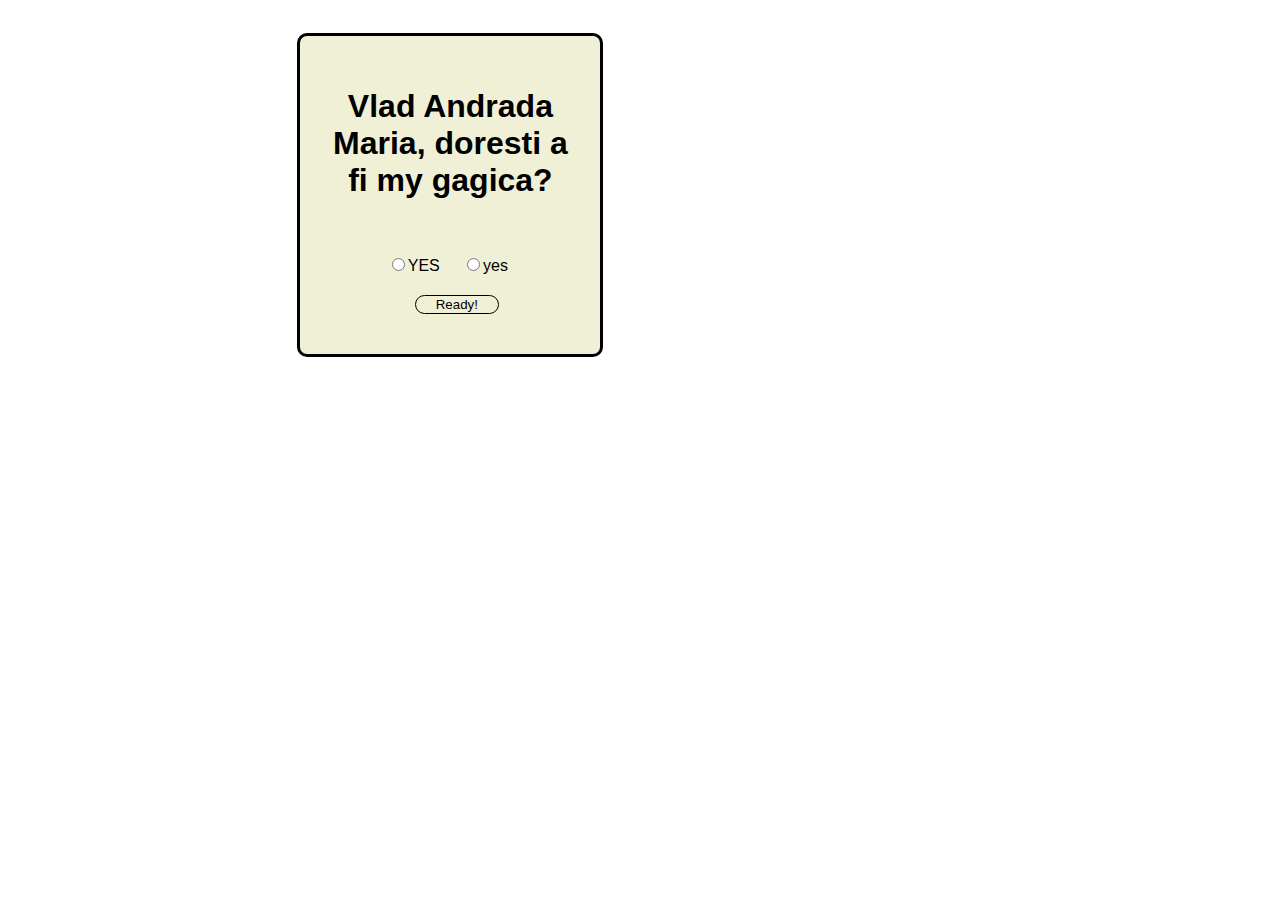
<file: dada.html>
<!DOCTYPE html>
<html lang="en">
<head>
    <meta charset="UTF-8">
    <meta http-equiv="X-UA-Compatible" content="IE=edge">
    <meta name="viewport" content="width=device-width, initial-scale=1.0">
    <title>DADA</title>
    <link rel="stylesheet" type="text/css" href="dada.css">
</head>
<body>
    <div class="tot">
   <div class="container">
        <h1 class="in">Vlad Andrada Maria, doresti a fi my gagica?</h1>
        <form id="lmao">
            
            <input type="radio" id="Yes" name="gagica" value="YES">YES</input>
            
            <input type="radio" id="css" name="gagica" value="CSS">yes</input>
          <br>
          <button type="button" onclick="clicked()">Ready!</button>
            
        </form>
    </div>
    <h1 class="rez" id="result"></h1>
    
    <script>
        function clicked() {
            var ele = document.getElementsByName("gagica");
              
            for(i = 0; i < ele.length; i++) {
                if(ele[i].checked){
                document.getElementById("result").innerHTML= "YESSS! Bobs happy!<3<3";
                document.getElementById("poza").innerHTML= display_image('bobodada.jpg', 500, 500, );
                }
                else{
                    document.getElementById("result").innerHTML= "YESSS! Bobs happy!<3<3";
                    document.getElementById("poza").innerHTML= display_image('bobodada.jpg', 500, 500);
                }
            }
            function display_image(src, width, height,) {
            var a = document.createElement("img");
            a.src = src;
            a.width = width;
            a.height = height;
            document.body.appendChild(a);
        }
    }
    </script>
    </div>
    
</body>
</html>
</file>
<file: dada.css>
body{
    background-color: rgb(255, 255, 255);
}
form{
    margin-left: -5%;
   padding-top: 5px;
   padding-bottom: 20px;
   font-family: Arial, Helvetica, sans-serif;
   
}
button{
    padding-left:20px;
    padding-right: 20px;
    border-radius: 20px;
    margin: 20px;
    margin-left:18%;
    background-color: rgb(240, 240, 215);
    border-color: black ;
    border-style: solid;
    border-width: 1px;
    font-family: Arial, Helvetica, sans-serif;

    
}
button:hover{
    background-color:white ;
    color: gray;
    border-color: gray;
    transition: 0.5s;

}
.container{
    background-color: rgb(240, 240, 215);
    border-color: black ;
    text-align: center;
    width: 300px;
    max-width: 100%;
    border-style: solid;
    border-width: 3px;
    border-radius: 10px;
    left: 50;
    margin-left: auto;
    margin-top:2%;
    margin-right: auto;
    font-family: Arial, Helvetica, sans-serif;
    
}
.container h1{
    padding: 30px;
}
.intrebare{
    color: white;
}
img{
    margin-left:50% ;
    margin-top:-15%;
    min-height:10%;
    max-width: 100%;
    max-height: 100%;
    animation: bataie 2s infinite;
    
}
.rez{
    margin-left: 10%;

    margin-right: 20%;
    font-family: Arial, Helvetica, sans-serif;
    animation: scris 0.8s infinite;
}
.tot{
    display: flex;
}@keyframes scris{
    0%{color: black;}
    25%{color:red;}
    50%{color:blue;}
    75%{color:yellow}
    85%{color: yellowgreen;}
    100%{color: black;}

}
@keyframes bataie{
    0%{height: 500px; width: 500px;}
    25%{height: 650px; width: 650px;}
    50%{height: 500px; width: 500px;}
    75%{height: 650px; width: 650px;}
    100%{height: 500px; width: 500px;}
}
@keyframes bataie2{
    0%{height: 150px; width: 150px;}
    25%{height: 250px; width: 250px;}
    50%{height: 150px; width: 150px;}
    75%{height: 250px; width: 250px;}
    100%{height: 150px; width: 150px;}
}

@media only screen and (max-width: 600px){

    img{
        margin-left: 30%;
        margin-top: 9%;
       width: 150px;
       height: 150px;
       animation: bataie2 2s infinite;
    }
    .rez{
        margin-left: 25%;
        font-family: Arial, Helvetica, sans-serif;
        font-size: 14px;
    }.tot{
        display: inline;

    }
    
}
</file>
